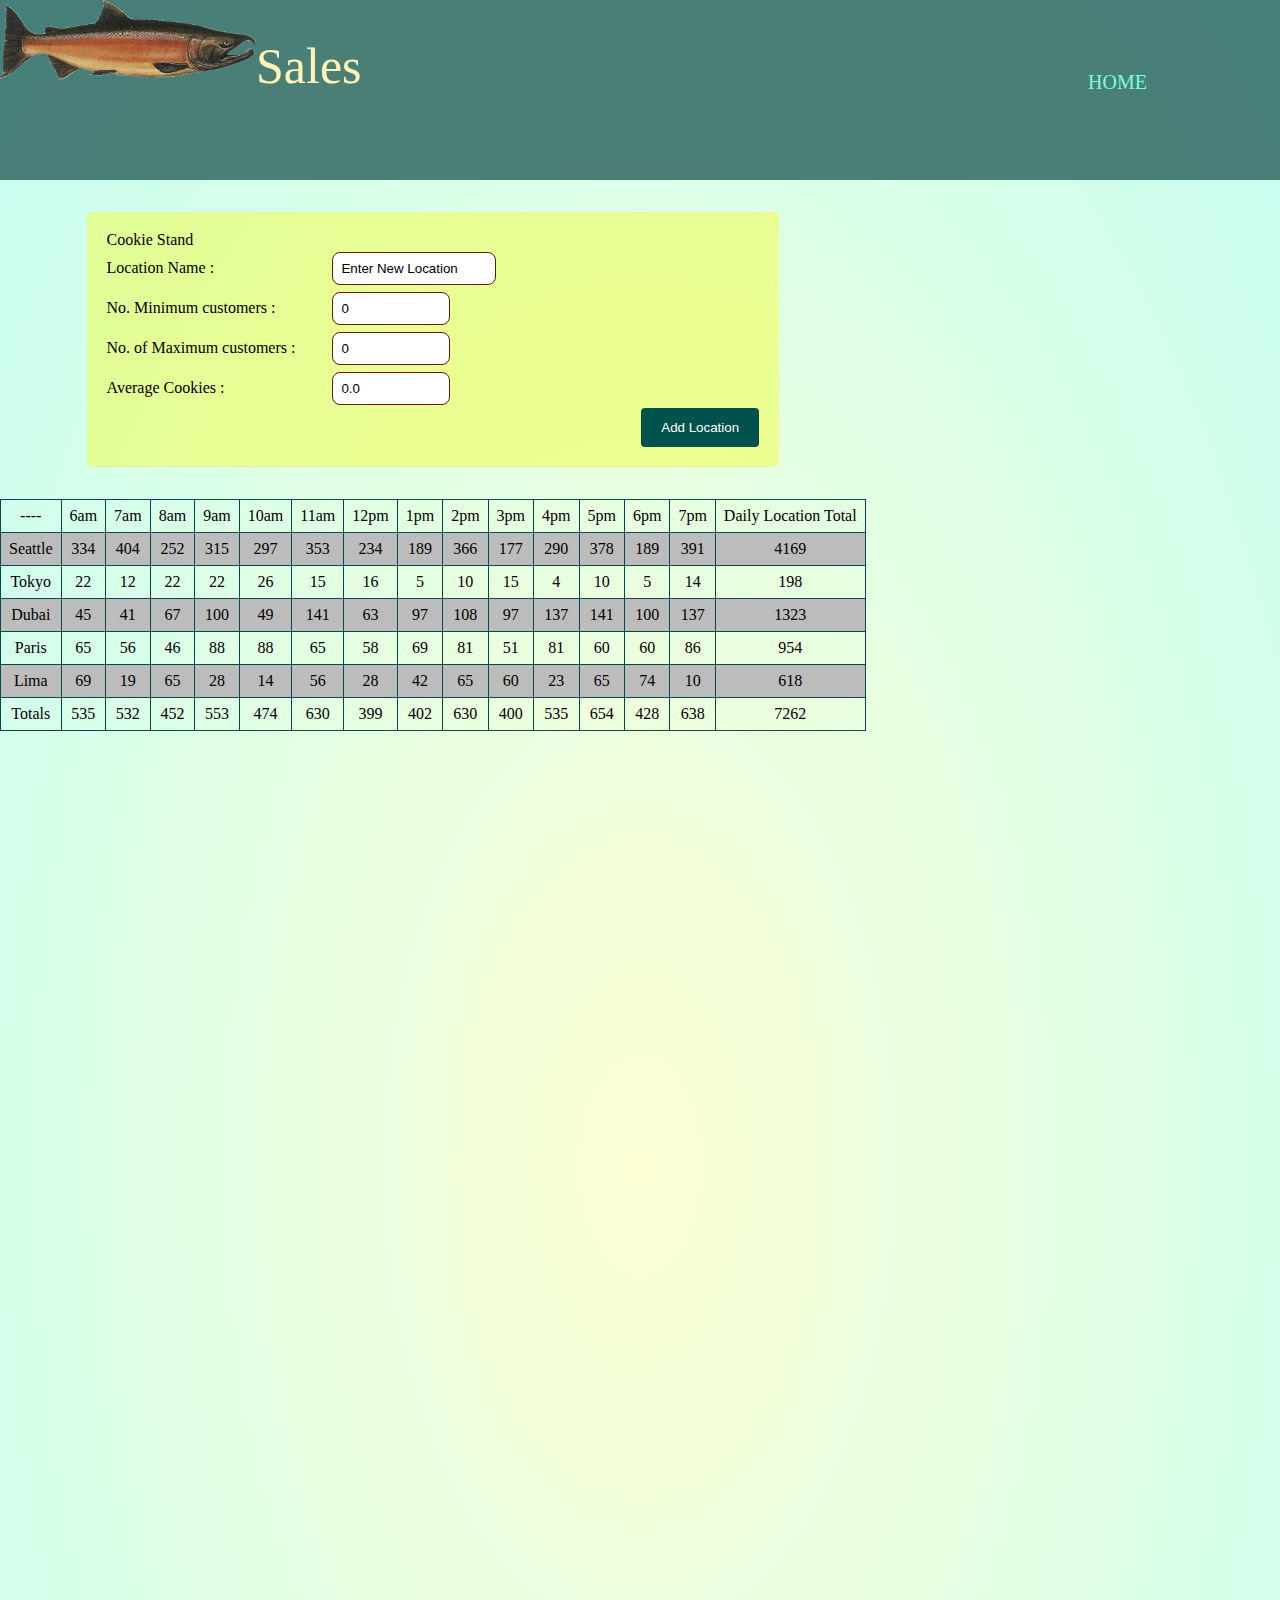
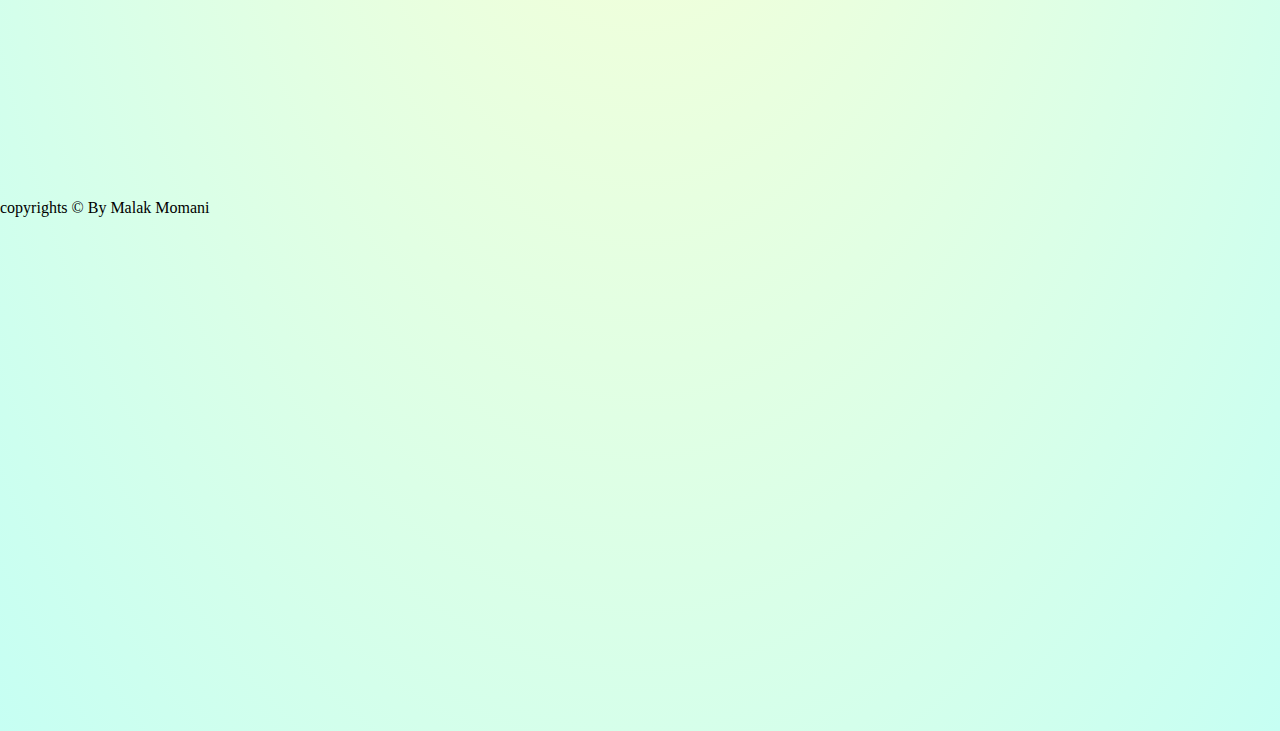
<file: sales.html>
<!DOCTYPE html>
<html lang="en">
<head>
    <meta charset="UTF-8">
    <meta http-equiv="X-UA-Compatible" content="IE=edge">
    <meta name="viewport" content="width=device-width, initial-scale=1.0">
    <title>Document</title>
    <link rel="stylesheet" href="css/reset.css">
    <link rel="stylesheet" href="css/style.css">
</head>
<body>
    <header>
        <img src="img/assets/salmon.png" alt="">
        <div class ="#headerDiv">
            <h1 class = "mainHeader">Sales</h1>
            <nav>
                <ul>
                    <li>
                        <a id ="home" href="index.html">HOME</a>
                    </li>
                </ul>
            </nav>
        </div>
    </header>
    
    <br />
    <br />
    <main>
        <section id = "formSec">
            <form id = "cookie-standForm">
                <fieldset>
                    <legend><strong>Cookie Stand</strong></legend>
                    <label for="location">Location Name : </label>
                    <input type="text" name="location" id="location" value="Enter New Location">
                    <br>
                    <label for="minCust">No. Minimum customers : </label>
                    <input type="number" name="minCust" id="minCust" value=0>
                    <br>
                    <label for="maxCust">No. of Maximum customers : </label>
                    <input type="number" name="maxCust" id="maxCust" value=0>
                    <br>
                    <label for="avg">Average Cookies : </label>
                    <input type="text" name="avg" id="avg" value='0.0'>

                    <br>
                    <input style = "float: right;" type="submit" id="btn" value="Add Location">
                </fieldset>
            </form>
        </section>
        <br />
        <br />
        <div id="container">

        </div>

    </main>
    <footer>
        copyrights &copy; By Malak Momani
    </footer>
    <script src="js/app.js" ></script>
</body>
</html>
</file>
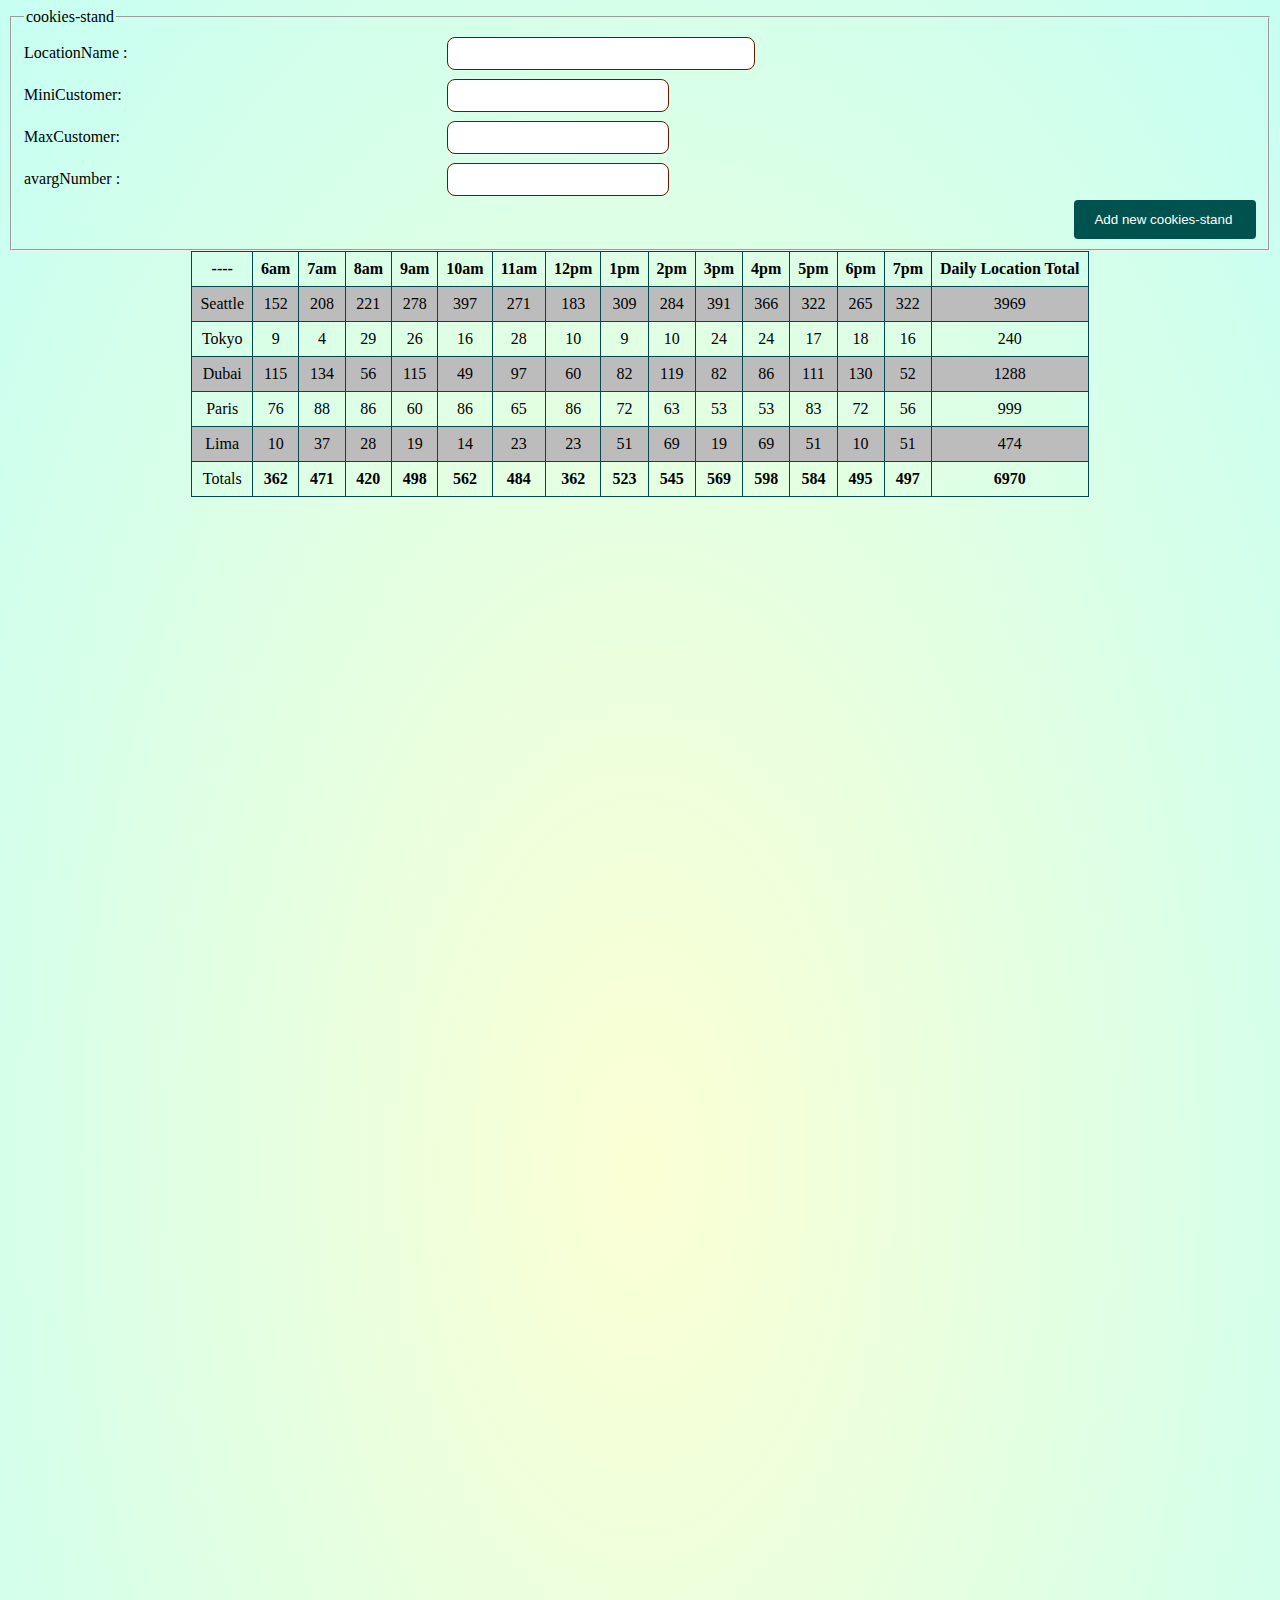
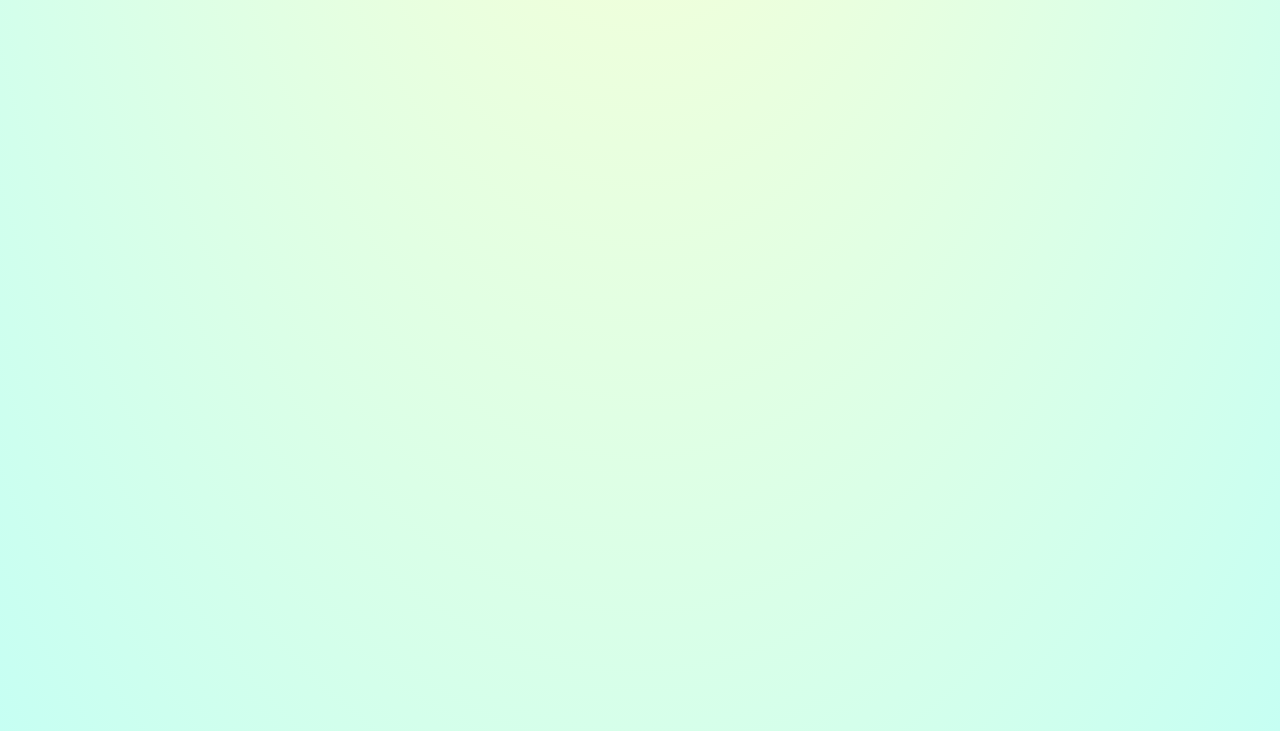
<file: css/html/sales.html>
<!DOCTYPE html>
<html lang="en">
<head>
    <meta charset="UTF-8">
    <meta http-equiv="X-UA-Compatible" content="IE=edge">
    <meta name="viewport" content="width=device-width, initial-scale=1.0">
    <title>Document</title>
    <link rel="stylesheet" href="/css/style.css">
</head>
<body id="body">
    <form id="Newlocation" >
   
    <fieldset>
        <legend>cookies-stand</legend>

        
         <label for="locationN">LocationName : </label>
         <input type="text" id="locationN">
         <br>
         <label for="minCastt"> MiniCustomer:</label>
         <input type="number" id="minCastt">
         <br>
         <label for="maxCastt"> MaxCustomer:</label>
         <input type="number" id="maxCastt">
         <br>
         <label for="Avgfield">avargNumber :</label>
         <input type="number" id="Avgfield" step="0.1">
          <br>

         <input type="submit" value="Add new cookies-stand ">

         </fieldset>

          </form>

             <div id="container">
                 </div>            
       
         
    <script src="/js/app.js"></script>
</body>
</html>
</file>
<file: css/style.css>
* 
{
    box-sizing: border-box;
}

html {
    background-image : radial-gradient(rgba(251, 255, 198, 0.753),rgb(198, 255, 243));
    background-repeat: no-repeat;
    background-size: cover;
    height: 259%;
}
header {
  height: 20vh;
  background-color: #003a37a6;
}
.mainHeader {
  color: rgb(255, 243, 183);
  font-family: 'Akaya Kanadaka', cursive;
  font-size: 50px;
  position: absolute;
  left: 20vw;
  top : 4.5vh;
}

header nav {
  font-family: 'Akaya Kanadaka', cursive;
  font-size: 20px;
  position: absolute;
  left: 85vw;
  top : 8vh;

}

table {
    border-collapse: collapse;
    margin-left:auto;
    margin-right:auto;
}
td , th {
    border: 1px double rgb(1, 73, 79);
    padding: 0.5rem;
    text-align: center;
}
tbody tr:nth-child(odd) {
    background: rgb(189, 188, 188);
  }
.headerDiv {
    display: inline-block;
    margin-left: auto;
    margin-right: auto;
}

nav ul li {
    list-style-type: none;
    display: inline-block;
}
.navlinks {    text-decoration: none;
    color: rgb(122, 255, 215);
    display: inline-block;
    margin-right: 8px;
}

header img {
    position: sticky;
    display: block;
    margin-left: auto;
    margin-right: auto;
    width: 20%;
    float : left;
    /* width: 40px; */
}


input[type=text],input[type=number]{
    width: 30%;
    padding: 8px;
    border: 1px solid rgba(0, 86, 88, 0.603);
    border-radius: 8px;
  }

  input[type=number] , #avg{
    width: 10%;
  }

  
  input[type=submit] {
    background-color: #009765;
    color: white;
    padding: 12px 20px;
    border: none;
    border-radius: 10px;
    float: right;
  }
  
  input[type=submit]:hover {
    background-color: #008854;
  }


input[type=text],input[type=number] {
    width: 25%;
    padding: 8px;
    border: 1px solid rgb(100, 28, 0);
    border-radius: 8px;
  }

  #avg ,input[type=number] {
    width: 18%;
  }
label {
    padding: 12px 12px 12px 0;
    display: inline-block;
    width: 34%;
  }

  input[type=submit] {
    background-color: #00524e;
    color: white;
    padding: 12px 20px;
    border: none;
    border-radius: 4px;
    cursor: pointer;
    float: right;
  }
  #btn:hover{
    background-color: #003a37;
  }
  #formSec {
    margin : 0 auto;
    width : 80%;
    border-radius: 5px;
    background-color: #f9fd1d69;
    padding: 20px;

  }

  main{
    display: inline-block;
  }

  #greeting {
    text-align: center;
    margin-top: 75px;
    position: absolute;
    left : 20px;
    background-color: rgb(255, 216, 200);
    width :65%;
    height : 85%;
  }

  #greeting h3 {
    font-family: 'Akaya Kanadaka', cursive;
    font-size : 40px;
    text-align: center;
    margin-bottom: 8px;                                                                                                                                                                       ;
  }

  #greeting img{
    border: solid 2px rgb(51, 0, 0);
    border-radius: 5px;
  }

  #rightSide {
    text-align: center;
    position: absolute;
    right :0px;
    float: right;
    width:25%;
    height : 178%;
    top : 31vh;
    background-color: rgb(255, 216, 200);

  }
  #rightSide img  {
    width: 300px;
    height : 270px;
    margin-bottom: 10px;
    border: solid 2px rgb(51, 0, 0);
    border-radius: 5px;
  }

#first {
  margin-top: 18px;
}

#info  {
  position : absolute;
  top : 120vh;
  left : 3vw;
  width :70%;
}

#info div {
  float: left;
  width : 45%;
  margin-right: 5px;
  margin-bottom: 15px;
  border: 1px solid black;
}

#info div h3 {
  text-align: center;
  font-family: 'Akaya Kanadaka', cursive;
  font-size: 25px;
  background-color: rgb(51, 0, 9);
  color: aliceblue;
}

#info div h4 {
  margin-left: 4px;
  font-weight: bold;
  font-family: Arial, Helvetica, sans-serif;
  color: #003a37;
}

#info div p 
{
  text-align: center;
  font-family: Georgia, 'Times New Roman', Times, serif;
  color: #3d3d13;
}

#seattle {
  background-color: rgb(177, 152, 177);
}

#tokyo {
  background-color: rgb(194, 250, 217);
}
#dubai {
  background-color: rgb(255, 218, 204);
}
#paris {
  background-color: rgb(180, 206, 255);
}
#lima {
  background-color: rgb(254, 255, 179);
}

footer {
  position: absolute;
  top : 200vh;
}

#home {
  text-decoration: none;
    color: rgb(122, 255, 215);
    display: inline-block;
    margin-right: 8px;
}







/* body table
 {margin-left:330px;
    border-style:solid;
    color: a1cae2;
    border-collapse: collapse;} 




table th {border: 4.5px;
    border-style:solid;
    color :c2b092}


body{
     background-color:eae3c8 ;}
a {min-height:10px ; 
    color:c2b092;
   font-size: 50px;
   font-weight: bold;
   margin-left:200;
   margin-bottom: 100;
   margin-top: 10;}

header {background-color:c2b092;
     min-height: 100;}

form fieldset {width: 10cm;

height: 6cm;
margin-left:12cm ;
background-color:rgb(53, 149, 187);}












/*table{

    border: 2px solid black;

}*/























/*th ,tr, td{
    
    border: 1px solid black ;
    width: 50px;
    height: 50px;
}

 .li1{ 
     color: rgb(8, 8, 107);
     font-size: larger;
     
     

}
  .op{
      color: rgba(4, 13, 24, 0.349);
      font-size: medium;
      font-family: 'Franklin Gothic Medium', 'Arial Narrow', Arial, sans-serif;

} */
</file>
